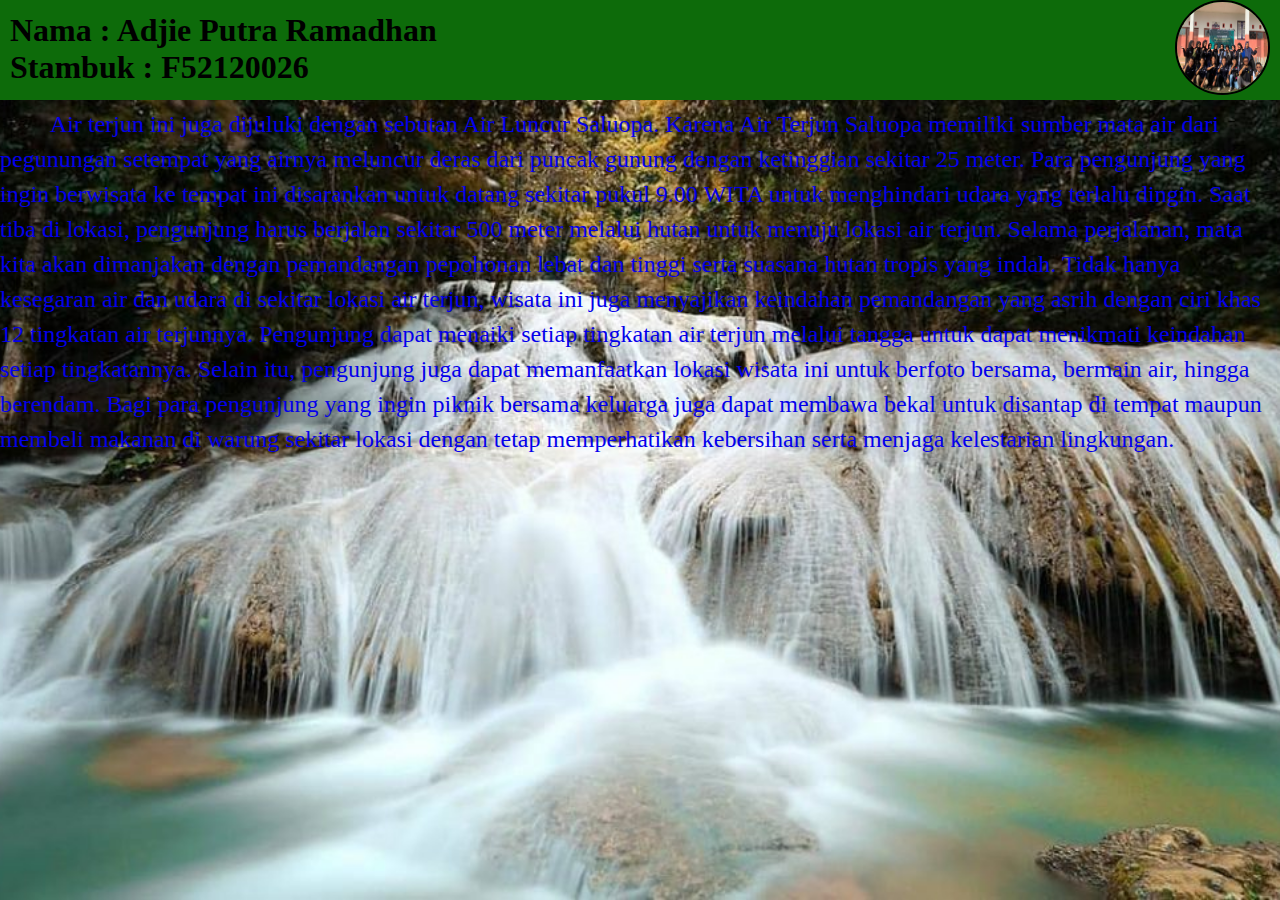
<file: index.html>
<!DOCTYPE html>
<html lang="en">
<head>
	<meta charset="UTF-8">
	<meta http-equiv="X-UA-Compatible" content="IE=edge">
	<meta name="viewport" content="width=device-width, initial-scale=2.0">
	<link rel="stylesheet" type="text/css" href="style.css">
	<title>Adjie Putra Ramadhan</title>
</head>
<body> 
   
	<div class="container">
		<div class="navbar">
			<img src="gmdgeng.jpg" alt="">

            <h1>Nama : Adjie Putra Ramadhan <br>Stambuk : F52120026</h1>
		</div>
		<div class="content">
				<h1>Keindahan Air Terjun Saluopa</h1>
			<p class="aiu">Air terjun ini juga dijuluki dengan sebutan Air Luncur Saluopa. 
				Karena Air Terjun Saluopa memiliki sumber mata air dari pegunungan setempat yang airnya meluncur deras dari puncak gunung dengan ketinggian sekitar 25 meter.
				Para pengunjung yang ingin berwisata ke tempat ini disarankan untuk datang sekitar pukul 9.00 WITA untuk menghindari udara yang terlalu dingin. Saat tiba di lokasi, pengunjung harus berjalan sekitar 500 meter melalui hutan untuk menuju lokasi air terjun. 
				Selama perjalanan, mata kita akan dimanjakan dengan pemandangan pepohonan lebat dan tinggi serta suasana hutan tropis yang indah.
				Tidak hanya kesegaran air dan udara di sekitar lokasi air terjun, wisata ini juga menyajikan keindahan pemandangan yang asrih dengan ciri khas 12 tingkatan air terjunnya. 
				Pengunjung dapat menaiki setiap tingkatan air terjun melalui tangga untuk dapat menikmati keindahan setiap tingkatannya. Selain itu, pengunjung juga dapat memanfaatkan lokasi wisata ini untuk berfoto bersama, bermain air, hingga berendam.
				Bagi para pengunjung yang ingin piknik bersama keluarga juga dapat membawa bekal untuk disantap di tempat maupun membeli makanan di warung sekitar lokasi dengan tetap memperhatikan kebersihan serta menjaga kelestarian lingkungan.
		</div>
		
		
	</div>
	
</body>
</html>
</file>
<file: style.css>
*{
    margin: 0;
    padding: 0;
    box-sizing: border-box;
}
.navbar{
	height: 100px;
	width: 100%;
	text-align: left;
	background-color: #0d6b0a;
	position: fixed;
    display: flex;
    justify-content: space-between;
}
.navbar h1{
	color: rgb(0, 0, 0);
	margin-top: 12px;
    order: 1;
    margin-left: 10px;
}
.navbar img{
    border-radius: 50%;
    width: 95px;
    height: 95px;
    border: 2px solid;
    order: 2;
    margin-right: 10px;
    
}
.content{
    background-image: url(salopa1.jpg);
    background-size: cover;
    background-position: center;
    text-indent: 50px;
	color: rgb(4, 0, 235);
	height: 100vh;
    width: 100%;
    
}
.content .aiu{
    line-height: 35px;
    margin-top: 70px;
}
.header{
	text-align: center;
}
p {
    font-family: 'Times New Roman';
    font-size:x-large;
    line-height: 2.75em;
}

i {
    font-family: 'Times New Roman';
    color: orange;
}

h2 {
    font-family: 'Times New Roman';
    color: #1B9CFC;
}
</file>
